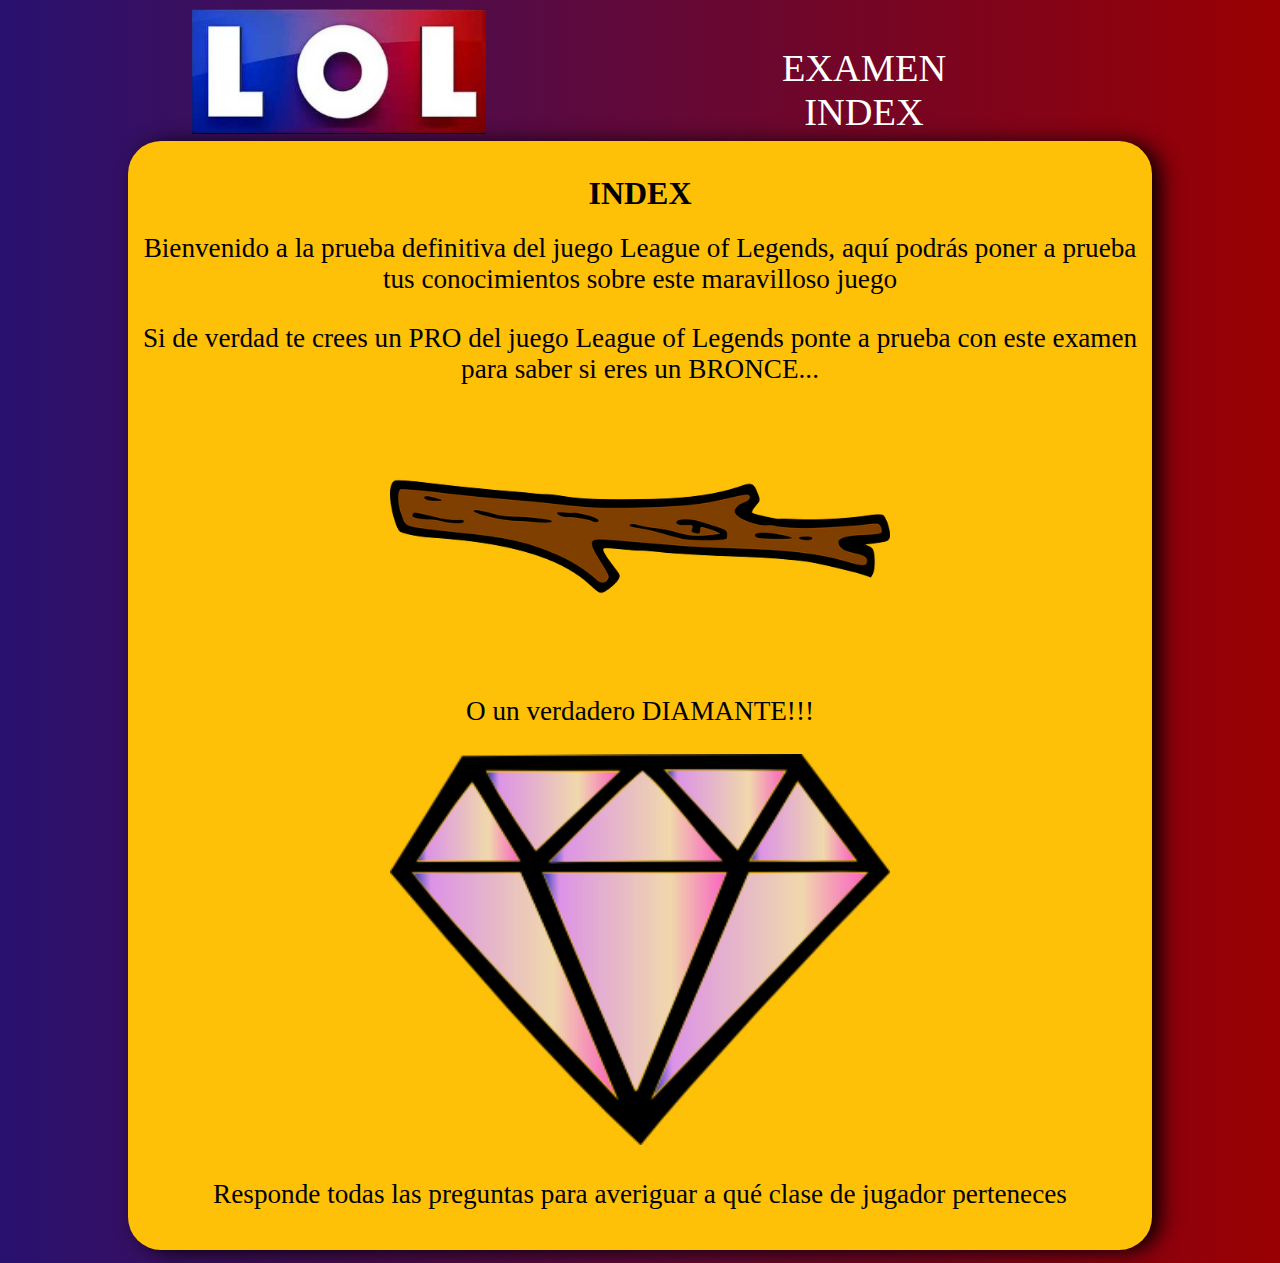
<file: index.html>
<!DOCTYPE html><html><head><title>Formulario</title><meta charset="utf-8"><meta name="description" content="Formulario"><meta name="viewport" content="width=device-width, initial-scale=1.0"><link rel='stylesheet' media='screen and (min-width: 721px)' href='css/indexd.css'><link rel='stylesheet' media='screen and (max-width: 720px)' href='css/indexm.css'></head><body><header><div class="header"><div class="derecha"> <a class="about" href='examen.html'>EXAMEN</a> <a class="about" href="index.html">INDEX</a></div><div class="izquierda"><img src="img/lol.jpg" class="img" alt="lol"></div></div> </header><div class="todo"><div class="info"><h1 class="index">INDEX</h1><div class="textoindice">Bienvenido a la prueba definitiva del juego League of Legends, aquí podrás poner a prueba tus conocimientos sobre este maravilloso juego<p>Si de verdad te crees un PRO del juego League of Legends ponte a prueba con este examen para saber si eres un BRONCE...</p><div class="tronco"><img src="img/b.png" class="img1" alt="b"></div><p>O un verdadero DIAMANTE!!!</p><div class="tronco"><img src="img/c.png" class="img1" alt="b"></div><p>Responde todas las preguntas para averiguar a qué clase de jugador perteneces</p></div></div></div></body></html>
</file>
<file: css/indexd.css>
body{margin:0;background:linear-gradient(to left,#990002,#011897 136%)}.todo{background:#ffc107;text-align:left;padding:1%;border-radius:33px;box-shadow:9px 2px 21px -1px #000;margin:1% 10%}.derecha,.index,.izquierda,.textoindice,.titulo,.tronco{text-align:center}.header{padding:5%;margin-left:10%;margin-right:10%}.derecha{width:50%;float:right;margin-top:-2%}.izquierda{float:left;width:23%;top:1%;position:absolute}.about{margin:10%;text-decoration:none;font-size:3vW;color:#fff}.p{padding:1%}.s{width:25%}.cadap{padding:2%}.boton{padding:1%}.botondiv{padding:2%}.todopreguntas{padding:1%}a:hover.about{background-color:orange}.img{width:100%}.img1{width:50%}.textoindice{font-size:170%}
</file>
<file: css/indexm.css>
body{margin:0;background:linear-gradient(to left,#990002,#011897 136%)}.todo{background:#ffc107;text-align:left;padding:1%;border-radius:33px;box-shadow:9px 2px 21px -1px #000;margin:1% 10%}.derecha,.info,.izquierda,.titulo{text-align:center}.header{padding:6%;margin-left:10%;margin-right:10%}.derecha{width:68%;float:right;margin-top:-4%;margin-right:-3%}.izquierda{float:left;width:23%;top:1%;position:absolute}.about{margin:6% 5% 6% 6%;text-decoration:none;font-size:5vW;color:#fff}a:hover.about{background-color:orange}.img{width:100%}.info{font-size:110%}.img1{width:60%}.textoindice{font-size:120%}
</file>
